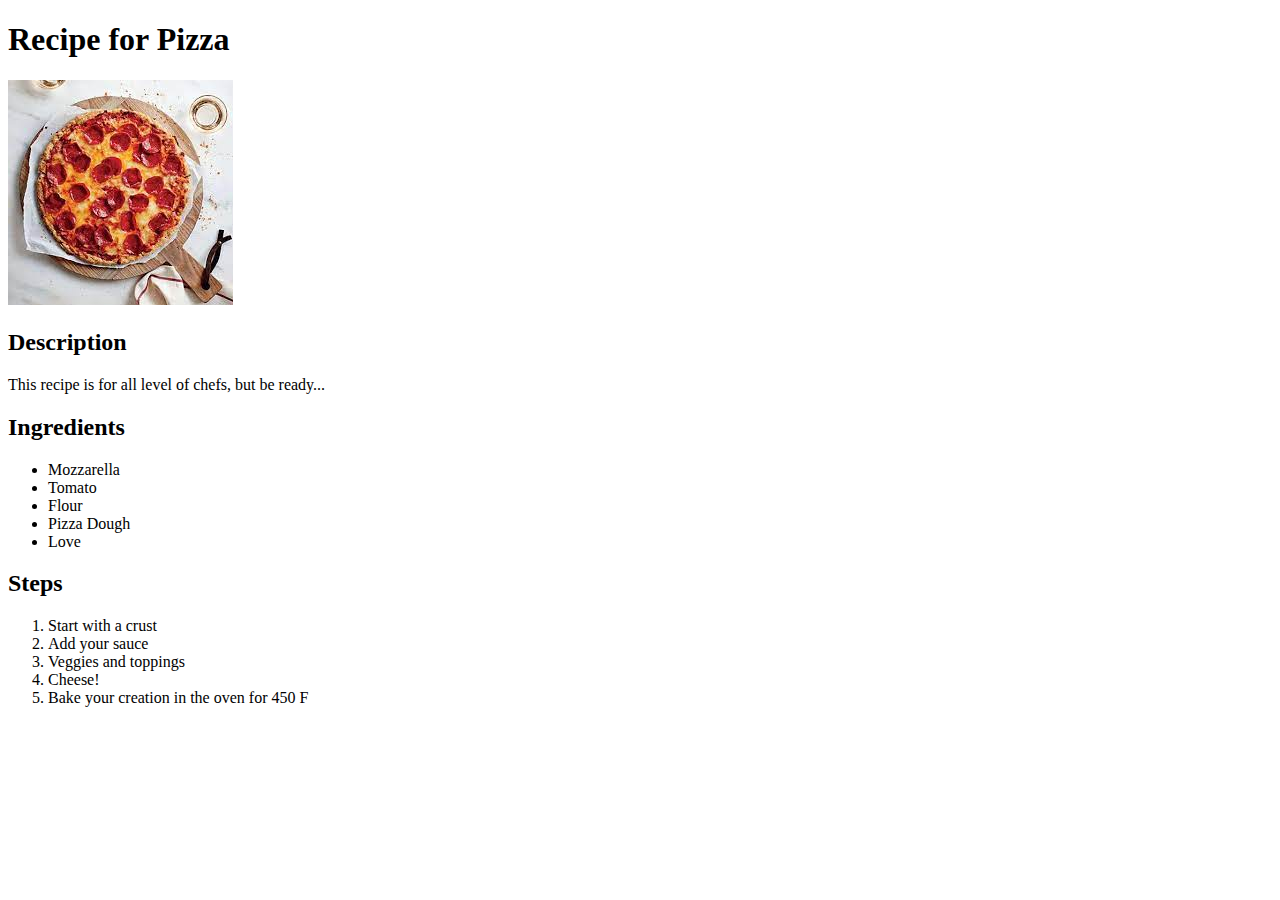
<file: recipes/pizza.html>
<!DOCTYPE html>
<html>
    <meta charset="utf-8">
    <title>Pizza!</title>
    <body>

        <h1>Recipe for Pizza</h1>
        <img src="./pizza.jpg" alt="whole pizza"/>
        
        <h2>Description</h2>
        <p>This recipe is for all level of chefs, but be ready...</p>
       <h2>Ingredients</h2>
        <ul>
            <li>Mozzarella</li>
            <li>Tomato</li>
            <li>Flour</li>
            <li>Pizza Dough</li>
            <li>Love</li>
        </ul>
        <h2>Steps</h2>
        <ol>
            <li>Start with a crust</li>
            <li>Add your sauce</li>
            <li>Veggies and toppings</li>
            <li>Cheese!</li>
            <li>Bake your creation in the oven for 450 F</li>
        </ol>
        </body>
        </html>
</file>
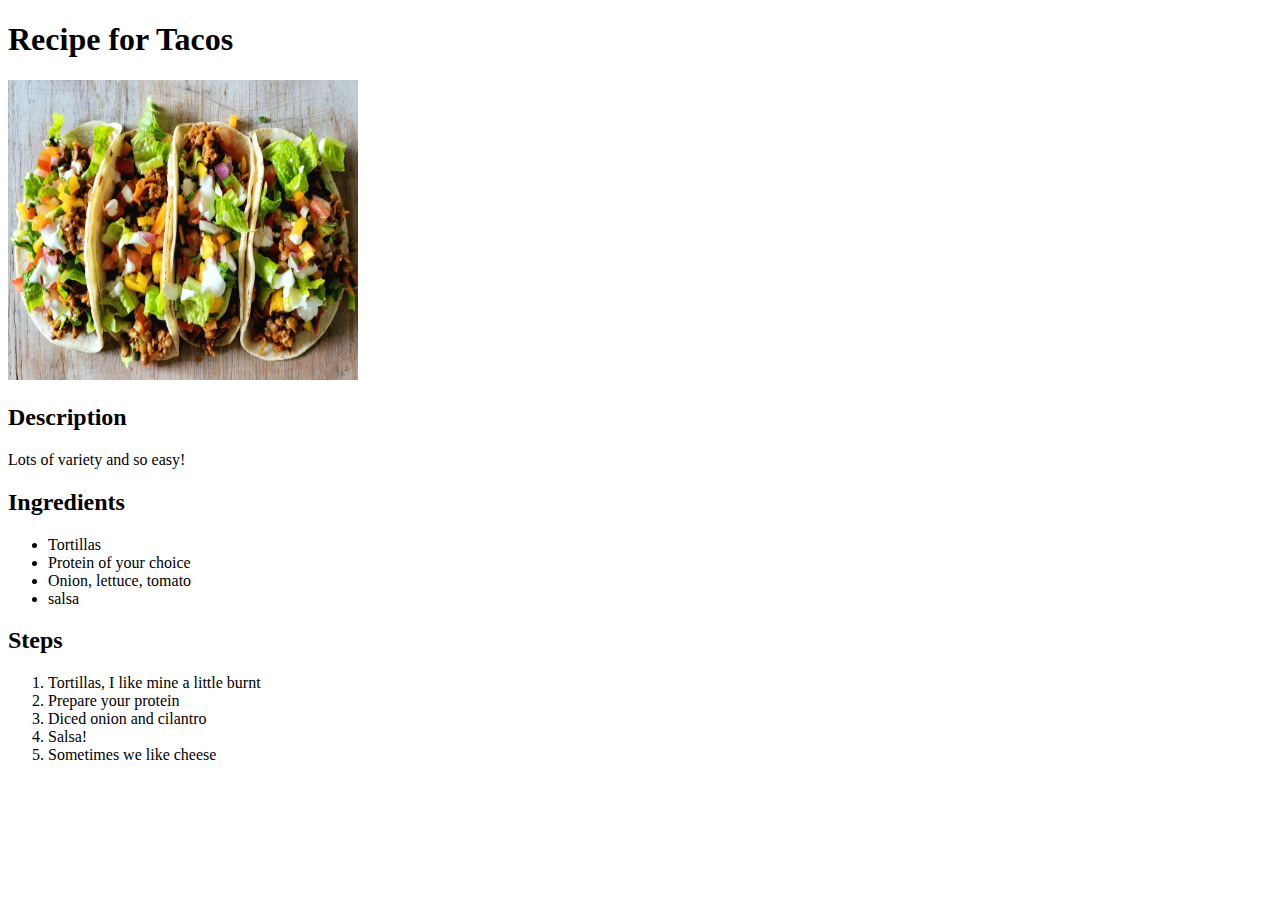
<file: recipes/tacos.html>
<!DOCTYPE html>
<html>
    <meta charset="utf-8">
    <title>Tacos!</title>
<body>
    <h1>Recipe for Tacos</h1>
    <img src="tacos.jpg" width="350" height="300" alt="two tacos"/>

    <h2>Description</h2>
        <p>Lots of variety and so easy!</p>
    <h2>Ingredients</h2>
    <ul>
        <li>Tortillas</li>
        <li>Protein of your choice</li>
        <li>Onion, lettuce, tomato</li>
        <li>salsa</li>
    </ul>

    <h2>Steps</h2>
        <ol>
            <li>Tortillas, I like mine a little burnt</li>
            <li>Prepare your protein</li>
            <li>Diced onion and cilantro</li>
            <li>Salsa!</li>
            <li>Sometimes we like cheese</li>
        </ol>

</body>
</html>
</file>
